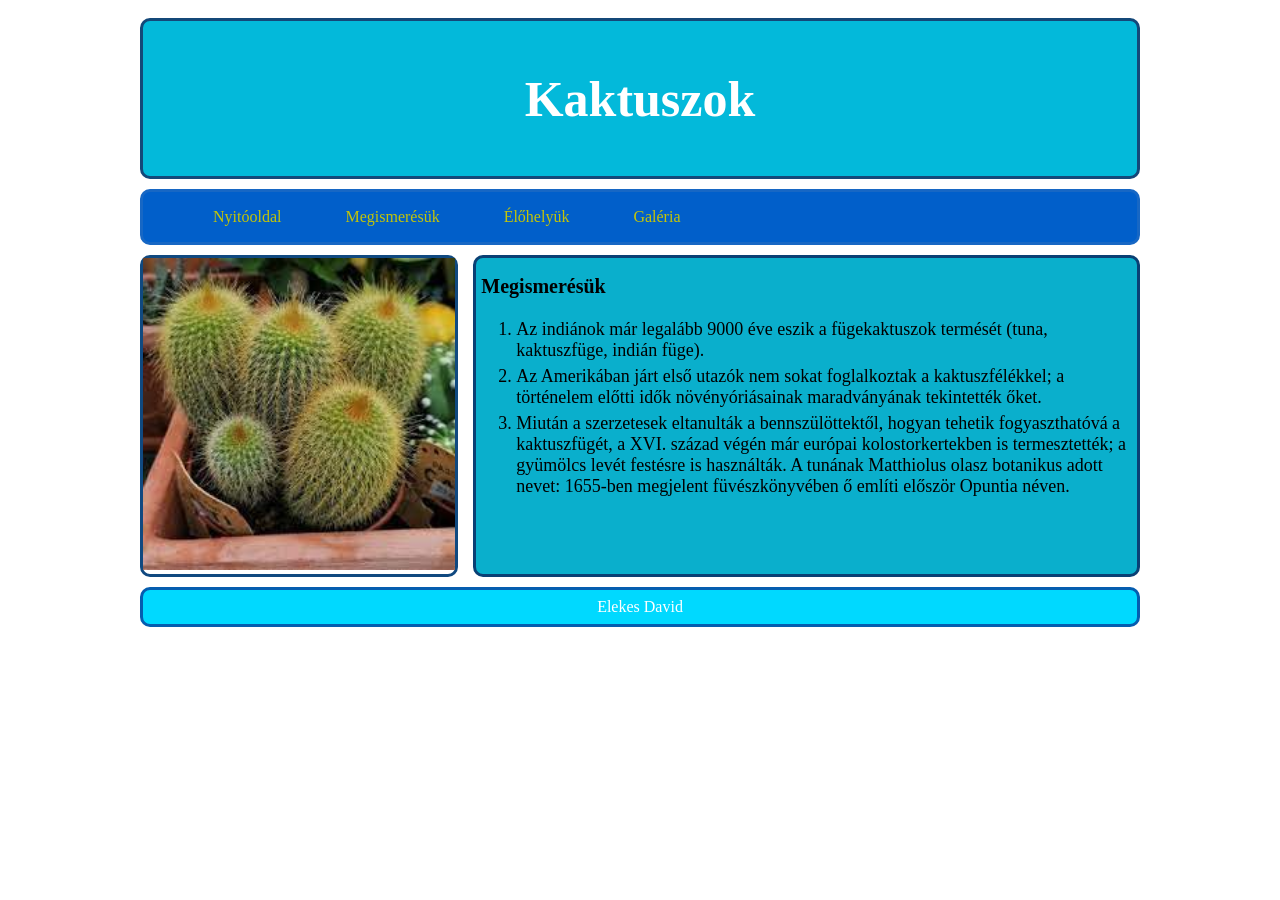
<file: index.html>
<!DOCTYPE html>
<html lang="en">
<head>
    <meta charset="UTF-8">
    <meta name="viewport" content="width=device-width, initial-scale=1.0">
    <title>Document</title>
    <link rel="stylesheet" href="style.css">
    <link rel="stylesheet" href="formazas.css">
</head>
<body>
    <main>
    <header>
        <h1>Kaktuszok</h1>
    </header>
    <nav>
        <ul>
            <li><a href="">Nyitóoldal</a></li>
            <li><a href="index.html">Megismerésük</a></li>
            <li><a href="">Élőhelyük</a></li>
            <li><a href="">Galéria</a></li>
        </ul>
    </nav>
    <aside>
        <img src="kepek/kaktusz2.jpg" alt="kaktusz">
    </aside>
    <article>
        <h2>Megismerésük</h2>
        <ol>   
            <li>Az indiánok már legalább 9000 éve eszik a fügekaktuszok termését (tuna, kaktuszfüge, indián füge).</li>
            <li>Az Amerikában járt első utazók nem sokat foglalkoztak a kaktuszfélékkel; a történelem előtti idők növényóriásainak maradványának tekintették őket.</li>
            <li>Miután a szerzetesek eltanulták a bennszülöttektől, hogyan tehetik fogyaszthatóvá a kaktuszfügét, a XVI. század végén már európai kolostorkertekben is termesztették; a gyümölcs levét festésre is használták. A tunának Matthiolus olasz botanikus adott nevet: 1655-ben megjelent füvészkönyvében ő említi először Opuntia néven.</li>
        </ol>
    </article>
    <footer>
        Elekes David
    </footer>
    </main>
</body>
</html>
</file>
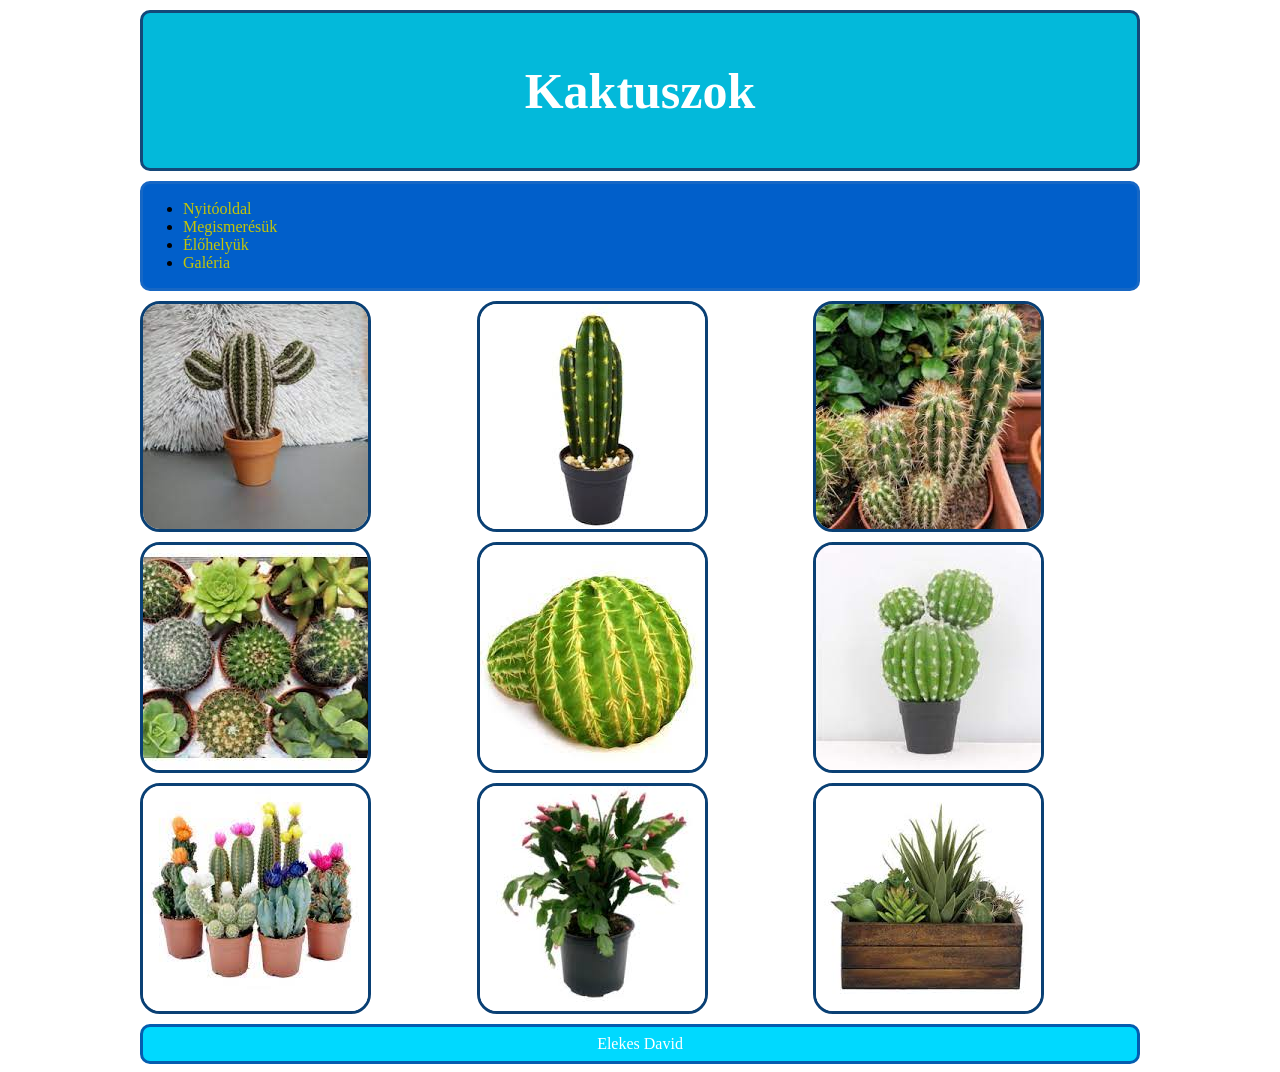
<file: galeria.html>
<!DOCTYPE html>
<html lang="en">
<head>
    <meta charset="UTF-8">
    <meta name="viewport" content="width=device-width, initial-scale=1.0">
    <title>Document</title>
    <link rel="stylesheet" href="formazas.css">
    <link rel="stylesheet" href="formazas2.css">
</head>
<body>
    <main>
    <header>
        <h1>Kaktuszok</h1>
    </header>
    <nav>
        <ul>
            <li><a href="">Nyitóoldal</a></li>
            <li><a href="index.html">Megismerésük</a></li>
            <li><a href="">Élőhelyük</a></li>
            <li><a href="">Galéria</a></li>
        </ul>
    </nav>
    
    <article>
     <img src="kepek/kep1.jpg" alt="kep1">
     <img src="kepek/kep2.jpg" alt="kep2">
     <img src="kepek/kep3.jpg" alt="kep3">
     <img src="kepek/kep4.jpg" alt="kep4">
     <img src="kepek/kep5.jpg" alt="kep5">
     <img src="kepek/kep6.jpg" alt="kep6">
     <img src="kepek/kep7.jpg" alt="kep7">
     <img src="kepek/kep8.jpg" alt="kep8">
     <img src="kepek/kep9.jpg" alt="kep9">
    </article>
    <footer>
        Elekes David
    </footer>
    </main>
</body>
</html>
</file>
<file: style.css>
*{
    box-sizing: border-box;
}

main{
    display: grid;
    grid-template-columns: 1fr 2fr;
    grid-template-areas: "h h"
                         "n n"
                         "as ar"
                         "f f";
    margin: auto;
    max-width: 1000px;
}
header{
    grid-area: h;
}

nav{
    grid-area: n;
}

nav ul{
    list-style-type: none;
}
nav li{
    display: inline;
    margin: 30px;
}
img{
    width: 100%;
}

aside{
    grid-area: as;
    border: solid rgb(16, 73, 128);
    border-radius: 10px;
    margin-right: 15px;
}

article{
    grid-area: ar;
    background-color: rgb(10, 175, 204);
    border: solid rgb(10, 64, 116);
    border-radius: 10px;
}

article h2{
    font-size: 20px;
    margin-left: 5px;
}

article li{
    font-size: 18px;
    padding-top: 5px;
}

footer{
    grid-area: f;
}

@media screen and (max-width:600px){
    main{
        display: grid;
        grid-template-columns: 1fr;
        grid-template-areas:"h"
                            "n"
                            "as"
                            "ar"
                            "f";

    }
    nav li{
        display: list-item;
        text-align: center;
    }
}
</file>
<file: formazas.css>
header{
    background-color: rgb(3, 185, 218);
    color: white;
    text-align: center;
    font-size: 25px;
    padding: 15px;
    margin-top: 10px;  
    border: solid rgb(20, 72, 121);
    border-radius: 10px;
}

nav{
    background-color: rgb(1, 95, 202);
    margin: 10px 0px 10px 0px;
    border: solid rgb(23, 103, 196);
    border-radius: 10px;
}


nav a{
    color: rgb(197, 197, 6);
    font-size: 16px;
    text-decoration: none;
}
a:hover{
    background-color:rgb(84, 192, 224);
    color: whitesmoke;
    padding-top: 7px;
    padding-bottom: 7px;
    border-radius: 6px;
    padding-left: 17px;
    padding-right: 17px;
}

footer{
    background-color: rgb(0, 217, 255);
    color: white;
    text-align: center;
    padding: 8px;
    margin-top: 10px;
    border: solid rgb(5, 93, 175);
    border-radius: 10px;
}
</file>
<file: formazas2.css>
main{
    margin: auto;
    max-width: 1000px;
}

article{
    grid-area: ar;
    display: grid;
    grid-template-columns: 1fr 1fr 1fr;
    gap: 10px;
}
img{
    border: solid rgb(10, 64, 116);
    border-radius: 20px;
}
@media screen and (max-width:600px){
    article{
    display: grid;
    grid-template-columns: 1fr 1fr 1fr;
    }
}
</file>
